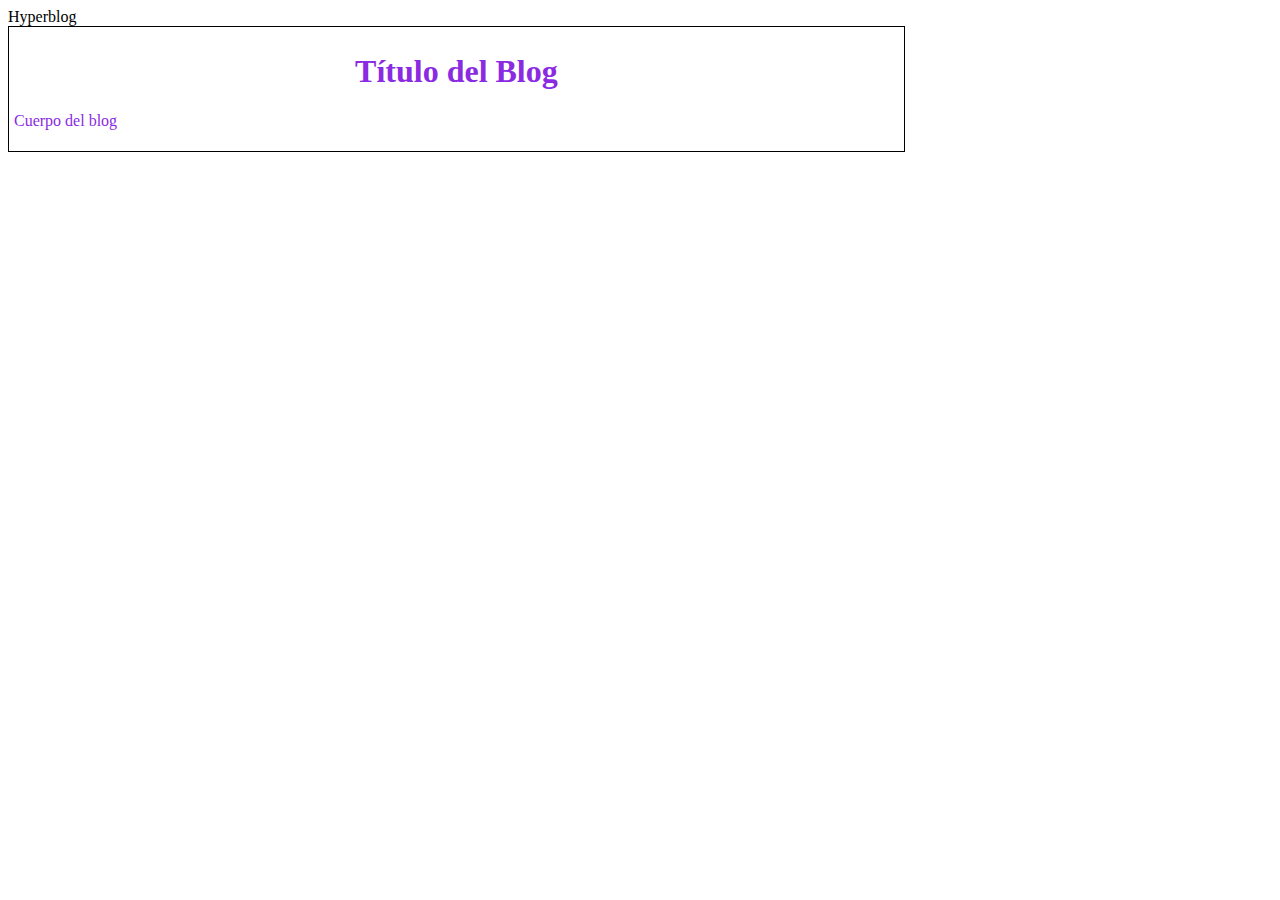
<file: index.html>
<html>
    <head>
        <title>Blog One Point</title>
        <link rel="stylesheet" type="text/css" href="css/style.css" />

    </head>
    <body>
        <div id="cabecera">
                Hyperblog
        </div>
        <div class="container">
            <h1>T&iacute;tulo del Blog</h1>
            <p>Cuerpo del blog</p>
        </div>
    </body>
</html>
</file>
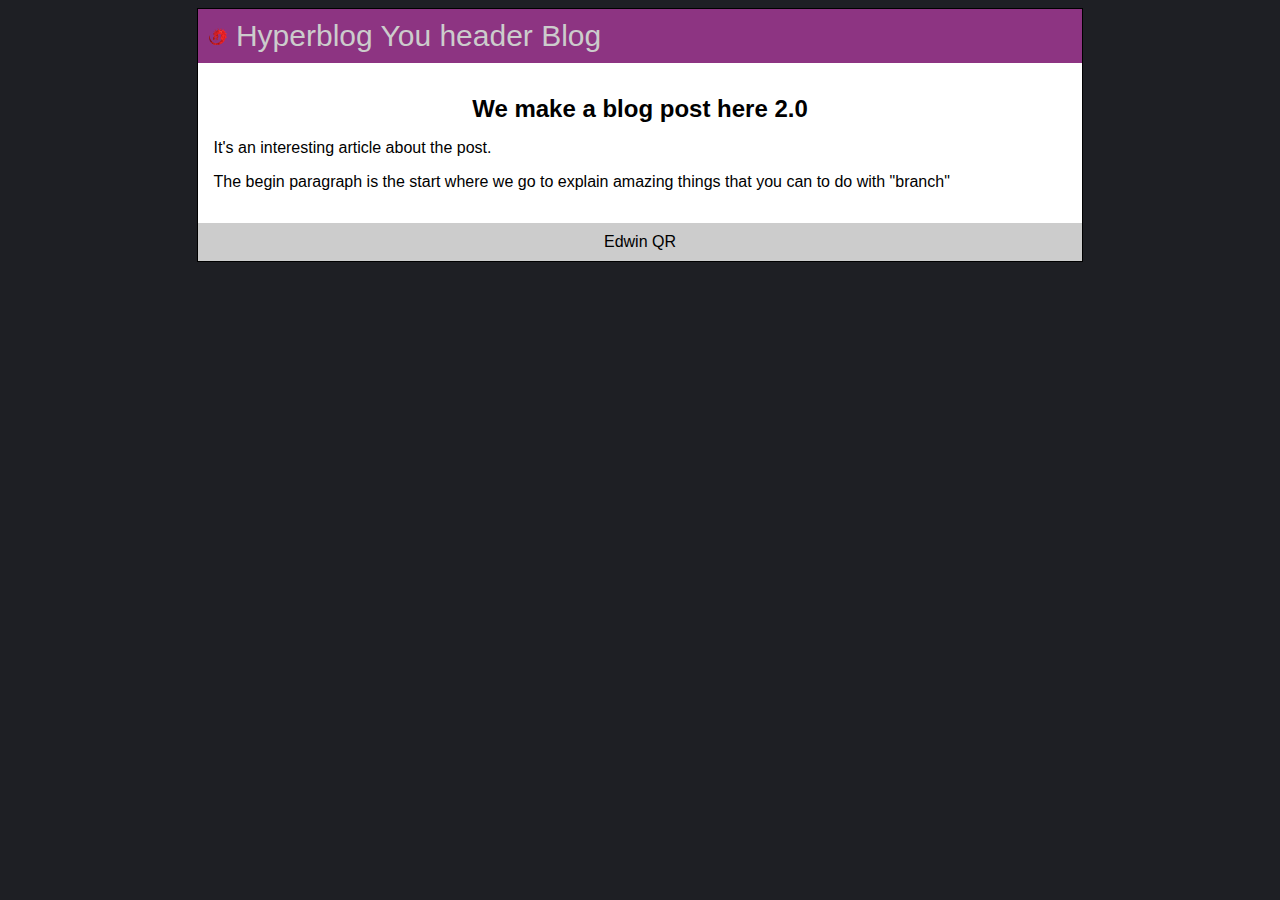
<file: blogpost.html>
<html>
    <head>
        <title>Post Title</title>
        <link rel="stylesheet" href="css/estilos.css">
    </head>
    <body>
        <div class="container">
            <div id="cabecera">
                <img src="images/red-dragon.png" alt="Hyperblog" id="logo">
                Hyperblog
                <span id="tagline">You header Blog</span>
            </div>
            <div id="post">
                <h1>We make a blog post here 2.0</h1>
    
                <p>It's an interesting article about the post.</p>
                <p>The begin paragraph is the start where we go to explain
                    amazing things that you can to do with "branch"
                </p>
            </div>
            <div id="footer">
                    Edwin QR
            </div>
        </div>
        

    </body>
</html>
</file>
<file: css/style.css>
body h1 {
    text-align: center;
}

.container {
    border: 1px solid #000;
    padding: 5px;
    width: 70%;
    color:blueviolet;
}
.container p {
    text-align: justify;
}
</file>
<file: css/estilos.css>
body {
    background: #1e1f24;
    text-align: center;
    font-family: Arial, Helvetica, sans-serif;
}

.container {
    width: 70%;
    padding: 0px;
    text-align: left;
    border: 1px solid #000;
    margin: 0 auto;
}

.container h1 {
    font-size: 24px;
    text-align: center;
<<<<<<< HEAD
    color: #555;
}

#cabecera {
    color: #ccc;
    font-size: 30px;
    background: #8d3482;
    padding: 10px;
    margin: 0px;
}

#cabecera #logo {
    width: 20px;
    vertical-align: middle;
}

#post {
    background: white;
    padding: 1em;
=======
}

#footer {
    background: #ccc;
    padding: 10px;
    margin: 0px;
    text-align: center;
>>>>>>> footer
}
</file>
